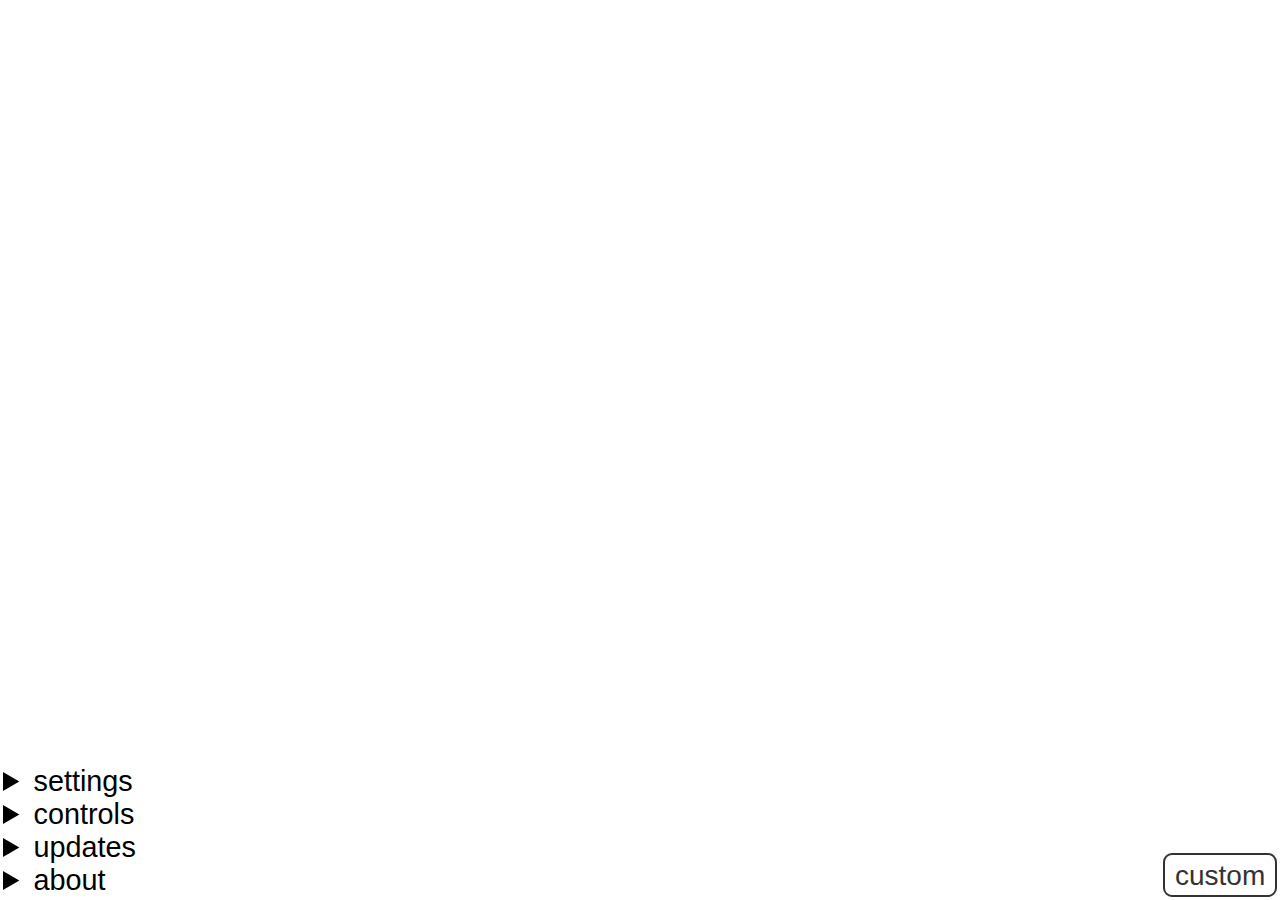
<file: index.html>
<!DOCTYPE html>
<html>

<head>
    <script>
        window.dataLayer = window.dataLayer || [];

        function gtag() {
            dataLayer.push(arguments);
        }
        gtag('js', new Date());
        gtag('config', 'UA-113454647-1');
    </script>

    <meta name="viewport" content="width=device-width, initial-scale=1.0" />
    <meta http-equiv="Content-Type" content="text/html; charset=UTF-8">
    <meta name="viewport" content="width=device-width, initial-scale=1.0" />
    <meta name="description" content="Browser-based side scrolling video game with the matter.js physics engine. Now 10% more awful garbage!">
    <meta name="author" content="[redacted]">
    <meta property="og:description" content="Browser-based side scrolling video game with the matter.js physics engine. Now 10% more awful garbage!">
    <meta property="og:title" content="n-gon(but worse)">
    <meta name="twitter:title" content="n-gon(but worse)">
    <meta name="twitter:description" content="Browser-based side scrolling video game with the matter.js physics engine. Now 10% more awful garbage!">

    <title>n-gon(but worse)</title>
    <link rel="stylesheet" href="style.css">
    <link rel='shortcut icon' href='favicon.ico' type='image/x-icon' />
</head>

<body>
    <!-- <body oncontextmenu="return false"> -->
    <div id='guns'></div>
    <div id='field'></div>
    <div id='tech'></div>
    <div id="text-log"></div>
    <div id="fade-out"></div>
    <div id="health-bg"></div>
    <div id="health"></div>
    <div id="dmg"></div>
    <div id="choose-background"></div>
    <div id='construct'></div>
    <!-- contenteditable="true" -->

    <!-- guns -->
    <!-- <audio id="snare2" src="sounds\guns\snare2.ogg" preload="auto"></audio>
	<audio id="airgun" src="sounds\guns\airgun.ogg" preload="auto"></audio>
	<audio id="basssnaredrum" src="sounds\guns\basssnaredrum.ogg" preload="auto"></audio>
	<audio id="sniper" src="sounds\guns\sniper.ogg" preload="auto"></audio>
	<audio id="glock" src="sounds\guns\glock.ogg" preload="auto"></audio>
	<audio id="launcher" src="sounds\guns\launcher2.ogg" preload="auto"></audio> -->

    <!-- player walk -->
    <!-- <audio id="walk1" src="sounds\mech\walk1.ogg" preload="auto"></audio>
	<audio id="walk2" src="sounds\mech\walk2.ogg" preload="auto"></audio>
	<audio id="walk3" src="sounds\mech\walk3.ogg" preload="auto"></audio>
	<audio id="walk4" src="sounds\mech\walk4.ogg" preload="auto"></audio>
	<audio id="walk5" src="sounds\mech\walk5.ogg" preload="auto"></audio>
	<audio id="walk6" src="sounds\mech\walk6.ogg" preload="auto"></audio>
	<audio id="walk7" src="sounds\mech\walk7.ogg" preload="auto"></audio>
	<audio id="walk8" src="sounds\mech\walk8.ogg" preload="auto"></audio>
	<audio id="walk9" src="sounds\mech\walk9.ogg" preload="auto"></audio>
	<audio id="walk10" src="sounds\mech\walk10.ogg" preload="auto"></audio> -->

    <!-- player dmg -->
    <!-- <audio id="dmg0" src="sounds\dmg\dmg0.ogg" preload="auto"></audio>
	<audio id="dmg1" src="sounds\dmg\dmg1.ogg" preload="auto"></audio>
	<audio id="dmg2" src="sounds\dmg\dmg2.ogg" preload="auto"></audio>
	<audio id="dmg3" src="sounds\dmg\dmg3.ogg" preload="auto"></audio> -->

    <!-- other -->
    <!-- <audio id="boom" src="sounds\boom.ogg" preload="auto"></audio>
	<audio id="powerup" src="sounds\powerup4.ogg" preload="auto"></audio>
	<audio id="no" src="sounds\no.ogg" preload="auto"></audio>
	<audio id="click" src="sounds\click.ogg" preload="auto"></audio>
	<audio id="ammo" src="sounds\ammo.ogg" preload="auto"></audio> -->

    <canvas id="canvas"></canvas>
    <!-- **********  intro page ***********************************************
******************************************************************************* -->
    <div id="choose-grid"></div>
    <div id="build-grid"></div>
    <div style="position: absolute; top:0;left:0;">
        <div id="pause-grid-left" class="pause-grid"></div>
    </div>
    <div style="position: absolute; top:0;right:0;">
        <div id="pause-grid-right" class="pause-grid"></div>
    </div>
    <svg class="SVG-button" id="build-button" width="110" height="40" style="border: 2px #333 solid;">
        <g stroke='none' fill='#333' stroke-width="2" font-size="28px" font-family="Arial, sans-serif">
            <text x="10" y="30">custom</text>
        </g>
    </svg>
    <div id='info'>
        <div id="settings">
            <details>
                <summary>settings</summary>
                <div style="line-height: 150%;" class="details-div">
                    <label for="difficulty-select" title="effects: number of mobs, damage done by mobs, damage done to mobs, mob speed, heal effects">combat difficulty:</label>
                    <select name="difficulty-select" id="difficulty-select">
                        <option value="1">easy[1]</option>
                        <option value="2" selected>normal[2]</option>
                        <option value="4">hard[4]</option>
                        <option value="6">why?[6]</option>
                        <option value="10">help.[10]</option>
                        <option value="25">AAAAAAAAA[25]</option>
                        <option value="100">good luck[100]</option>
                    </select>
                    <br>
                    <label for="community-maps" title="adds in maps written by n-gon player: Francois">include community maps:</label>
                    <input type="checkbox" id="community-maps" name="community-maps" style="width:17px; height:17px;"><br>
                    <label for="extreme-mode" title="adds some tech">extreme mode:</label>
                    <input type="checkbox" id="extreme-mode" name="community-maps" style="width:17px; height:17px;">
                    <!-- <br>
					<label for="body-damage" title="allow damage from the ground and large fast moving blocks">collision damage from blocks:</label>
					<input type="checkbox" id="body-damage" name="body-damage" checked style="width:17px; height:17px;"> -->
                    <br>
                    <label for="classic-select" title="play older versions of n-gon">classic n-gon:</label>
                    <select name="classic-select" id="classic-select" onChange="window.location.href=this.value">
                        <option value="https://codepen.io/lilgreenland/full/ozXNWZ" selected>9-6-2016</option>
                        <option value="https://codepen.io/lilgreenland/full/wzARJY">10-2-2016</option>
                        <option value="classic/7-1-2017/">7-1-2017</option>
                        <option value="classic/1-4-2018/">1-4-2018</option>
                        <option value="classic/7-11-2019/">7-11-2019</option>
                        <option value="classic/9-8-2019/">9-8-2019</option>
                    </select>
                    <br>
                    <label for="fps-select" title="use this to slow the game down">limit frames per second:</label>
                    <select name="fps-select" id="fps-select">
                        <option value="max" selected>no cap</option>
                        <option value="72">72 fps</option>
                        <option value="60">60 fps</option>
                        <option value="45">45 fps</option>
                        <option value="30">30 fps</option>
                    </select>
                </div>
            </details>
        </div>
        <div>
            <details id="control-details">
                <summary>controls</summary>
                <div class="details-div">
                    To change controls click a box<br>
                    and press an unused key.
                    <br><br>
                    <table id="control-table">
                        <tr>
                            <th>FIRE</th>
                            <td></td>
                            <td class='key-used'>MouseLeft</td>
                            <td></td>
                        </tr>
                        <tr>
                            <th>FIELD</th>
                            <td id='key-field' class='key-input'>SPACE</td>
                            <td class='key-used'>MouseRight</td>
                        </tr>
                        <tr>
                            <th>JUMP</th>
                            <td id='key-up' class='key-input'>W</td>
                            <td class='key-used'>ArrowUp</td>
                        </tr>
                        <tr>
                            <th>CROUCH</th>
                            <td id='key-down' class='key-input'>S</td>
                            <td class='key-used'>ArrowDown</td>
                        </tr>
                        <tr>
                            <th>LEFT</th>
                            <td id='key-left' class='key-input'>A</td>
                            <td class='key-used'>ArrowLeft</td>
                        </tr>
                        <tr>
                            <th>RIGHT</th>
                            <td id='key-right' class='key-input'>D</td>
                            <td class='key-used'>ArrowRight</td>
                        </tr>
                        <tr>
                            <th>GUN →</th>
                            <td id='key-next-gun' class='key-input'>Q</td>
                            <td class='key-used'>MouseWheel</td>
                        </tr>
                        <tr>
                            <th>GUN ←</th>
                            <td id='key-previous-gun' class='key-input'>E</td>
                            <td class='key-used'>MouseWheel</td>
                        </tr>
                        <tr>
                            <th>PAUSE</th>
                            <td id='key-pause' class='key-input'>P</td>
                            <td></td>
                        </tr>
                        <tr>
                            <th>TESTING</th>
                            <td id='key-testing' class='key-input'>T</td>
                            <td></td>
                        </tr>
                    </table>
                    <button id="control-reset" type="button">reset</button><span style="font-size: 60%;"> to default keys</span>
                </div>
            </details>
        </div>
        <div>
            <details id="updates">
                <summary>updates</summary>
                <div id="updates-div" class="details-div" style="font-size: 70%;">

                </div>
            </details>
        </div>
        <div>
            <details>
                <summary>about</summary>
                <div class="details-div">
                    <!-- <p>
						n-gon is a 2-D physics platformer / shooter
						<br>it has
					</p> -->
                    <a href="https://discord.gg/2eC9pgJ">
                        <svg id="Layer_1" xmlns="http://www.w3.org/2000/svg" viewBox="0 0 1400 235">
                            <style>
                                .st0 {
                                    fill: #1B1F23;
                                }
                            </style>
                            <path class="st0" d="M142.8 120.1c-5.7 0-10.2 4.9-10.2 11s4.6 11 10.2 11c5.7 0 10.2-4.9 10.2-11s-4.6-11-10.2-11zM106.3 120.1c-5.7 0-10.2 4.9-10.2 11s4.6 11 10.2 11c5.7 0 10.2-4.9 10.2-11 .1-6.1-4.5-11-10.2-11z" />
                            <path class="st0" d="M191.4 36.9h-134c-11.3 0-20.5 9.2-20.5 20.5v134c0 11.3 9.2 20.5 20.5 20.5h113.4l-5.3-18.3 12.8 11.8 12.1 11.1 21.6 18.7V57.4c-.1-11.3-9.3-20.5-20.6-20.5zm-38.6 129.5s-3.6-4.3-6.6-8c13.1-3.7 18.1-11.8 18.1-11.8-4.1 2.7-8 4.6-11.5 5.9-5 2.1-9.8 3.4-14.5 4.3-9.6 1.8-18.4 1.3-25.9-.1-5.7-1.1-10.6-2.6-14.7-4.3-2.3-.9-4.8-2-7.3-3.4-.3-.2-.6-.3-.9-.5-.2-.1-.3-.2-.4-.2-1.8-1-2.8-1.7-2.8-1.7s4.8 7.9 17.5 11.7c-3 3.8-6.7 8.2-6.7 8.2-22.1-.7-30.5-15.1-30.5-15.1 0-31.9 14.4-57.8 14.4-57.8 14.4-10.7 28-10.4 28-10.4l1 1.2c-18 5.1-26.2 13-26.2 13s2.2-1.2 5.9-2.8c10.7-4.7 19.2-5.9 22.7-6.3.6-.1 1.1-.2 1.7-.2 6.1-.8 13-1 20.2-.2 9.5 1.1 19.7 3.9 30.1 9.5 0 0-7.9-7.5-24.9-12.6l1.4-1.6s13.7-.3 28 10.4c0 0 14.4 25.9 14.4 57.8 0-.1-8.4 14.3-30.5 15zM303.8 79.7h-33.2V117l22.1 19.9v-36.2h11.8c7.5 0 11.2 3.6 11.2 9.4v27.7c0 5.8-3.5 9.7-11.2 9.7h-34v21.1h33.2c17.8.1 34.5-8.8 34.5-29.2v-29.8c.1-20.8-16.6-29.9-34.4-29.9zm174 59.7v-30.6c0-11 19.8-13.5 25.8-2.5l18.3-7.4c-7.2-15.8-20.3-20.4-31.2-20.4-17.8 0-35.4 10.3-35.4 30.3v30.6c0 20.2 17.6 30.3 35 30.3 11.2 0 24.6-5.5 32-19.9l-19.6-9c-4.8 12.3-24.9 9.3-24.9-1.4zM417.3 113c-6.9-1.5-11.5-4-11.8-8.3.4-10.3 16.3-10.7 25.6-.8l14.7-11.3c-9.2-11.2-19.6-14.2-30.3-14.2-16.3 0-32.1 9.2-32.1 26.6 0 16.9 13 26 27.3 28.2 7.3 1 15.4 3.9 15.2 8.9-.6 9.5-20.2 9-29.1-1.8l-14.2 13.3c8.3 10.7 19.6 16.1 30.2 16.1 16.3 0 34.4-9.4 35.1-26.6 1-21.7-14.8-27.2-30.6-30.1zm-67 55.5h22.4V79.7h-22.4v88.8zM728 79.7h-33.2V117l22.1 19.9v-36.2h11.8c7.5 0 11.2 3.6 11.2 9.4v27.7c0 5.8-3.5 9.7-11.2 9.7h-34v21.1H728c17.8.1 34.5-8.8 34.5-29.2v-29.8c0-20.8-16.7-29.9-34.5-29.9zm-162.9-1.2c-18.4 0-36.7 10-36.7 30.5v30.3c0 20.3 18.4 30.5 36.9 30.5 18.4 0 36.7-10.2 36.7-30.5V109c0-20.4-18.5-30.5-36.9-30.5zm14.4 60.8c0 6.4-7.2 9.7-14.3 9.7-7.2 0-14.4-3.1-14.4-9.7V109c0-6.5 7-10 14-10 7.3 0 14.7 3.1 14.7 10v30.3zM682.4 109c-.5-20.8-14.7-29.2-33-29.2h-35.5v88.8h22.7v-28.2h4l20.6 28.2h28L665 138.1c10.7-3.4 17.4-12.7 17.4-29.1zm-32.6 12h-13.2v-20.3h13.2c14.1 0 14.1 20.3 0 20.3z" />
                        </svg>
                    </a>
                    Chat about n-gon in the <a href="https://discord.gg/2eC9pgJ">discord</a>.<br> Let me know about ideas,
                    or bugs.
                    <br>
                    <br>
                    <br>
                    <a href="https://github.com/landgreen/n-gon">
                        <svg viewBox="0 0 100 16" xmlns="http://www.w3.org/2000/svg" fill="#1B1F23">
                            <path d="M8 0C3.58 0 0 3.58 0 8C0 11.54 2.29 14.53 5.47 15.59C5.87 15.66 6.02 15.42 6.02 15.21C6.02 15.02 6.01 14.39 6.01 13.72C4 14.09 3.48 13.23 3.32 12.78C3.23 12.55 2.84 11.84 2.5 11.65C2.22 11.5 1.82 11.13 2.49 11.12C3.12 11.11 3.57 11.7 3.72 11.94C4.44 13.15 5.59 12.81 6.05 12.6C6.12 12.08 6.33 11.73 6.56 11.53C4.78 11.33 2.92 10.64 2.92 7.58C2.92 6.71 3.23 5.99 3.74 5.43C3.66 5.23 3.38 4.41 3.82 3.31C3.82 3.31 4.49 3.1 6.02 4.13C6.66 3.95 7.34 3.86 8.02 3.86C8.7 3.86 9.38 3.95 10.02 4.13C11.55 3.09 12.22 3.31 12.22 3.31C12.66 4.41 12.38 5.23 12.3 5.43C12.81 5.99 13.12 6.7 13.12 7.58C13.12 10.65 11.25 11.33 9.47 11.53C9.76 11.78 10.01 12.26 10.01 13.01C10.01 14.08 10 14.94 10 15.21C10 15.42 10.15 15.67 10.55 15.59C13.71 14.53 16 11.53 16 8C16 3.58 12.42 0 8 0Z" />
                            <g stroke='none' font-size="8px" font-family="Arial Black, sans-serif">
                                <text x="19" y="11">Github</text>
                            </g>
                        </svg>
                    </a>
                    <a href="https://github.com/landgreen/n-gon">Github</a> hosts the source code for n-gon.<br> It's
                    written in JavaScript, CSS, and HTML.
                    <!-- <br>
				<br>
				n-gon is also hosted at <a href="https://lilgreenland.itch.io/n-gon">itch.io</a>.
				<br>
				<br> -->
                </div>
            </details>
        </div>
    </div>

    <style>
        .fade-in {
            opacity: 0;
            animation: 4s ease 3s normal forwards 1 fadein;
        }

        @keyframes fadein {
            0% {
                opacity: 0;
            }

            100% {
                opacity: 1;
            }
        }

        @keyframes dash {
            to {
                stroke-dashoffset: 0;
            }
        }

        .draw-lines {
            stroke-dasharray: 20;
            stroke-dashoffset: 20;
            animation: dash 4.8s ease-in forwards;
        }

        .draw-lines-dash {
            stroke-dasharray: 4;
            stroke-dashoffset: 4;
            animation: dash 4.8s ease-in forwards;
        }

        .draw-lines-o {
            stroke-dasharray: 11;
            stroke-dashoffset: 11;
            animation: dash 4.8s ease-in forwards;
        }

        .draw-lines-g {
            stroke-dasharray: 17;
            stroke-dashoffset: 17;
            animation: dash 4.8s ease-in forwards;
        }

        .draw-lines-box-1 {
            stroke-dasharray: 1000;
            stroke-dashoffset: 1000;
            animation: dash 10s ease-in forwards;
            animation-delay: 0s;
        }

        .draw-lines-box-2 {
            stroke-dasharray: 1000;
            stroke-dashoffset: 1000;
            animation: dash 5.2s ease-in forwards;
            animation-delay: 2s;
        }

        .draw-lines-box-3 {
            stroke-dasharray: 1000;
            stroke-dashoffset: 1000;
            animation: dash 2.3s ease-in forwards;
            animation-delay: 3.1s;
        }

        .draw-lines3 {
            stroke-dasharray: 3000;
            stroke-dashoffset: 3000;
            animation: dash 6.2s ease-in forwards;
        }

        .draw-lines4 {
            stroke-dasharray: 300;
            stroke-dashoffset: 300;
            animation: dash 5s ease-in forwards;
        }
    </style>
    <svg id='splash' class="intro" viewBox="0 0 800 800" onclick="simulation.startGame()">
        <!-- title -->
        <!-- <g class="fade-in" transform="translate(100,210) scale(34)" fill='#bbb' stroke='none'>
			<path d="M0 0  h1  v0.2  h1.7  l0.3 0.3  v2.6  h-1  v-1.7  h-1  v1.7  h-1 z" fill="rgb(50,200,255)" />
			<rect x="4" y="1.25" width="1" height="0.5" rx='0.03' />
			<path transform="translate(6.9,0) scale(1.25)" d="M0 0  h1  l 0.7 0.7  v2.3  l-0.2 0.2 h-1.8 v-0.5 h1.4   L 1.1 2.4   h-1.1  l -0.7 -0.7  v-1  l 0.7 -0.7 Z"
			 fill='rgb(255,70,140)' />
			<path transform="translate(10.9,0) scale(1.25)" d="M0 0  h1  l 0.7 0.7  v1  l -0.7 0.7  h-1  l -0.7 -0.7  v-1  l 0.7 -0.7 Z"
			 fill="none" />
			<path transform="translate(14,0)" d="M0 0  h1  v0.2  h1.7  l0.3 0.3  v2.6  h-1  v-1.7  h-1  v1.7  h-1 z" fill='rgb(10,220,190)'
			/>
		</g> -->
        <g class="fade-in" transform="translate(100,210) scale(34)" fill='#bbb' stroke='none'>
            <path d="M0 0  h1  v0.2  h1.7  l0.3 0.3  v2.6  h-1  v-1.7  h-1  v1.7  h-1 z" />
            <rect x="4" y="1.25" width="1" height="0.5" rx='0.03' />
            <path transform="translate(6.9,0) scale(1.25)" d="M0 0  h1  l 0.7 0.7  v2.3  l-0.2 0.2 h-1.8 v-0.5 h1.4   L 1.1 2.4   h-1.1  l -0.7 -0.7  v-1  l 0.7 -0.7 Z" />
            <path transform="translate(10.9,0) scale(1.25)" d="M0 0  h1  l 0.7 0.7  v1  l -0.7 0.7  h-1  l -0.7 -0.7  v-1  l 0.7 -0.7 Z" />
            <path transform="translate(14,0)" d="M0 0  h1  v0.2  h1.7  l0.3 0.3  v2.6  h-1  v-1.7  h-1  v1.7  h-1 z" />
        </g>
        <g transform="translate(100,210) scale(34)" fill='none' stroke='#222' stroke-linejoin="round" stroke-linecap="round">
            <path class="draw-lines" d="M0 0  h1  v0.2  h1.7  l0.3 0.3  v2.6  h-1  v-1.7  h-1  v1.7  h-1 z" stroke-width='0.0875' />
            <rect class="draw-lines-dash" x="4" y="1.25" width="1" height="0.5" stroke-width='0.0875' rx='0.03' />
            <path class="draw-lines-g" transform="translate(6.9,0) scale(1.25)" d="M0 0  h1  l 0.7 0.7  v2.3  l-0.2 0.2 h-1.8 v-0.5 h1.4   L 1.1 2.4   h-1.1  l -0.7 -0.7  v-1  l 0.7 -0.7 Z" stroke-width='0.07' />
            <path class="draw-lines-o" transform="translate(10.9,0) scale(1.25)" d="M0 0  h1  l 0.7 0.7  v1  l -0.7 0.7  h-1  l -0.7 -0.7  v-1  l 0.7 -0.7 Z" stroke-width='0.07' />
            <path class="draw-lines" transform="translate(14,0)" d="M0 0  h1  v0.2  h1.7  l0.3 0.3  v2.6  h-1  v-1.7  h-1  v1.7  h-1 z" stroke-width='0.0875' />
        </g>
        <!-- <g class="draw-lines" transform="translate(100,210) scale(34)" fill='none' stroke='#222' stroke-linejoin="round" stroke-linecap="round">
			<path d="M0 0  v3.1 h1 v-1.7 h1 v1.7 h1 v-2.6 l-0.3-0.3 h-1.7 v-0.2 h-1" stroke-width='0.0875' />
			<rect x="4" y="1.25" width="1" height="0.5" stroke-width='0.0875' rx='0.03' />
			<path transform="translate(6.9,0) scale(1.25)" d="M0 0  h1  l 0.7 0.7  v2.3  l-0.2 0.2 h-1.8 v-0.5 h1.4   L 1.1 2.4   h-1.1  l -0.7 -0.7  v-1  l 0.7 -0.7 Z" stroke-width='0.07' />
			<path transform="translate(10.9,0) scale(1.25)" d="M0 0  l-0.7 0.7 v1 l0.7 0.7 h1 l0.7 -0.7 v-1 l-0.7 -0.7 h-1 Z" stroke-width='0.07' />
			<path transform="translate(14,0)" d="M0 0  h1  v0.2  h1.7  l0.3 0.3  v2.6  h-1  v-1.7  h-1  v1.7  h-1 z" stroke-width='0.0875' />
		</g> -->
        <!-- mouse -->
        <g class="draw-lines3" transform="translate(290,430) scale(0.28)" stroke-linecap="round" stroke-linejoin="round" stroke-width="10px" stroke="#222" fill="none">
            <path class="fade-in" d="M832.41,106.64 V323.55 H651.57 V256.64 c0-82.5,67.5-150,150-150 Z" fill="rgb(0, 200, 255)" stroke="none" />
            <!-- <path class="fade-in" d="M832.41,106.64 V323.55 H651.57 V256.64 c0-82.5,67.5-150,150-150 Z" fill="#789" stroke="none" />
			<path class="fade-in" d="M827,112 h30 a140,140,0,0,1,140,140 v68 h-167 z" fill="#7ce" stroke="none" /> -->
            <path d="M827,112 h30 a140,140,0,0,1,140,140 v268 a140,140,0,0,1-140,140 h-60 a140,140,0,0,1-140-140v-268 a140,140,0,0,1,140-140h60" />
            <path d="M657 317 h 340 h-170 v-207 s 21 -59, -5 -59 S 807 7, 807 7" />
            <ellipse fill="#fff" cx="827.57" cy="218.64" rx="29" ry="68" />
        </g>
        <!-- keys -->
        <g transform="translate(195,480) scale(0.8)">
            <g fill='none' stroke='#222' stroke-width="3.5" stroke-linejoin="round">
                <path d="M0 60 h60 v-60 h-60 v60" class="draw-lines-box-1" />
                <path d="M70 60 h60 v-60 h-60 v60" class="draw-lines-box-2" />
                <path d="M140 60 h60 v-60 h-60 v60" class="draw-lines-box-3" />
                <path d="M0 70 h60 v60 h-60 v-60" class="draw-lines-box-1" />
                <path d="M70 70 h60 v60 h-60 v-60" class="draw-lines-box-2" />
                <path d="M140 70 h60 v60 h-60 v-60" class="draw-lines-box-3" />
                <!-- <rect x="0" y="0" width="60" height="60" rx='3' /> -->
                <!-- <rect x="140" y="0" width="60" height="60" rx='3' /> -->
                <!-- <rect x="0" y="70" width="60" height="60" rx='3' /> -->
                <!-- <rect x="70" y="0" width="60" height="60" rx='3' /> -->
                <!-- <rect x="70" y="70" width="60" height="60" rx='3' /> -->
                <!-- <rect x="140" y="70" width="60" height="60" rx='3' /> -->
            </g>
            <g class="draw-lines4" text-anchor="middle" stroke='#000' fill='none' stroke-width="2" font-size="38px" font-family="Arial Black, sans-serif">
                <!-- <text class="fade-in" fill='#aaa' stroke="none" x="30" y="45">Q</text>
				<text class="fade-in" fill='#aaa' stroke="none" x="170" y="45">E</text> -->
                <text x="30" y="45" id="splash-previous-gun" stroke-width="2">Q</text>
                <text x="170" y="45" id="splash-next-gun" stroke-width="2">E</text>
                <text x="100" y="45" id="splash-up">W</text>
                <text x="100" y="113" id="splash-down">S</text>
                <text x="30" y="113" id="splash-left">A</text>
                <text x="170" y="113" id="splash-right">D</text>
                <!-- <text class="fade-in" fill='#999' x="100" y="45">W</text>
				<text class="fade-in" fill='#999' x="100" y="113">S</text>
				<text class="fade-in" fill='#999' x="170" y="113">D</text>
				<text class="fade-in" fill='#999' x="30" y="113">A</text> -->
            </g>
        </g>

        <g class="fade-in" fill="none" stroke="#aaa" stroke-width="1">
            <path d="M 254 433.5 h-35.5 v40" />
            <path d="M 295 433.5 h36.5 v40" />

            <path d="M 274 625 v-35" />
            <path d="M 430.5 442 v50 h38" />
            <path d="M 612.5 442 v50 h-38" />
        </g>
        <g class="fade-in" stroke="none" fill="#aaa" font-size="16px">
            <text x="253" y="422">switch</text>
            <text x="257" y="438">guns</text>
            <text x="255" y="638">move</text>
            <text x="420" y="438">fire</text>
            <text x="599" y="438">field</text>
        </g>
        <g id="gamepad" transform="translate(700,700) scale(0.2)" style="display: none;" stroke="#333" stroke-width="0.5" fill="#444">
            <path style="fill:#FB7686;" d="M122.578,86.897H68.276c-6.184,0-11.196,5.013-11.196,11.196v12.126h76.692V98.091
				C133.772,91.908,128.76,86.897,122.578,86.897z" />
            <rect x="57.08" y="100.766" style="opacity:0.4;fill:#FF4E64;enable-background:new    ;" width="76.69" height="9.453" />
            <path style="fill:#FB7686;" d="M389.422,86.897h54.303c6.182,0,11.194,5.013,11.194,11.196v12.126h-76.693V98.091
				C378.228,91.908,383.241,86.897,389.422,86.897z" />
            <rect x="378.229" y="100.766" style="opacity:0.4;fill:#FF4E64;enable-background:new    ;" width="76.69" height="9.453" />
            <rect x="101.947" y="130.449" style="fill:#89BBE4;" width="308.094" height="144.099" />
            <path style="opacity:0.1;fill:#145587;enable-background:new    ;" d="M336.726,130.443l-6.391,28.154
				c-6.438,28.363-7.324,57.602-2.745,86.134H184.41c4.577-28.531,3.692-57.77-2.746-86.134l-6.39-28.154h-73.323v144.103h308.097
				V130.443H336.726z" />
            <g>
                <path style="fill:#89BBE4;" d="M168.235,158.598l-6.39-28.154c-4.031-12.081-15.338-20.226-28.073-20.226H57.08
					c-4.862,0-9.582,1.835-13.034,5.259c-9.65,9.571-15.848,22.071-17.629,35.539L0.612,346.264
					c-5.519,41.762,26.979,78.838,69.103,78.838c31.406,0,58.935-21.004,67.23-51.296l27.18-99.262l0,0
					C175.524,236.906,176.94,196.95,168.235,158.598z" />
                <path style="fill:#89BBE4;" d="M511.387,346.264l-25.806-195.25c-1.78-13.468-7.978-25.967-17.629-35.539
					c-3.452-3.424-8.172-5.259-13.034-5.259h-76.693c-12.734,0-24.041,8.146-28.072,20.226l-6.39,28.154
					c-8.706,38.353-7.288,78.308,4.109,115.948l0,0l27.18,99.262c8.296,30.292,35.823,51.296,67.23,51.296
					C484.408,425.102,516.908,388.026,511.387,346.264z" />
            </g>
            <circle style="fill:#ACDFEA;" cx="189.252" cy="285.582" r="52.611" />
            <circle style="opacity:0.3;fill:#145587;enable-background:new    ;" cx="183.371" cy="293.273" r="25.611" />
            <circle style="fill:#ACDFEA;" cx="322.747" cy="285.582" r="52.611" />
            <circle style="opacity:0.3;fill:#145587;enable-background:new    ;" cx="316.866" cy="293.273" r="25.611" />
            <circle style="fill:#384148;" cx="322.747" cy="285.582" r="25.611" />
            <g>
                <path style="fill:#1F84CE;" d="M108.027,142.799H86.073c-4.334,0-7.848,3.514-7.848,7.849v9.17c0,2.082,0.826,4.077,2.298,5.549
					l11.3,11.3c3.064,3.065,8.034,3.065,11.1,0l10.653-10.652c1.471-1.472,2.298-3.469,2.298-5.549v-9.818
					C115.875,146.314,112.361,142.799,108.027,142.799z" />
                <path style="fill:#1F84CE;" d="M76.951,190.893l-10.653-10.652c-1.472-1.472-3.468-2.3-5.549-2.3h-9.818
					c-4.334,0-7.849,3.514-7.849,7.849v21.953c0,4.335,3.514,7.849,7.849,7.849h9.17c2.082,0,4.077-0.828,5.549-2.3l11.302-11.3
					C80.016,198.929,80.016,193.96,76.951,190.893z" />
                <path style="fill:#1F84CE;" d="M113.576,228.168l-11.3-11.3c-3.065-3.065-8.034-3.065-11.1,0l-10.653,10.652
					c-1.472,1.472-2.298,3.468-2.298,5.55v9.817c0,4.334,3.514,7.848,7.849,7.848h21.953c4.334,0,7.849-3.513,7.849-7.848v-9.171
					C115.875,231.636,115.048,229.64,113.576,228.168z" />
                <path style="fill:#1F84CE;" d="M143.169,177.943h-9.171c-2.081,0-4.077,0.826-5.549,2.298l-11.3,11.3
					c-3.064,3.064-3.064,8.034,0,11.1l10.653,10.653c1.472,1.471,3.468,2.298,5.55,2.298h9.818c4.334,0,7.848-3.513,7.848-7.848
					v-21.953C151.018,181.457,147.504,177.943,143.169,177.943z" />
                <circle style="fill:#1F84CE;" cx="414.952" cy="155.839" r="18.825" />
            </g>
            <circle style="fill:#F9C526;" cx="374.025" cy="196.766" r="18.825" />
            <circle style="fill:#54B8AC;" cx="414.952" cy="237.693" r="18.825" />
            <circle style="fill:#FFFFFF;" cx="455.879" cy="196.766" r="18.825" />
            <circle style="fill:#384148;" cx="189.252" cy="285.582" r="25.611" />
            <g>
                <path style="fill:#FFFFFF;" d="M226.267,190.234h-23.773c-4.57,0-8.276-3.705-8.276-8.276s3.705-8.276,8.276-8.276h23.773
					c4.57,0,8.276,3.705,8.276,8.276S230.838,190.234,226.267,190.234z" />
                <path style="fill:#FFFFFF;" d="M309.506,190.234h-23.773c-4.572,0-8.276-3.705-8.276-8.276s3.704-8.276,8.276-8.276h23.773
					c4.572,0,8.276,3.705,8.276,8.276S314.077,190.234,309.506,190.234z" />
            </g>
        </g>
        <!-- <g id="gamepad" transform="translate(640,640) scale(0.3)" style="display: none;" stroke="#333" stroke-width="0.5" fill="#444">
			<path d="M115.824,187.891c-2.95,2.95-4.576,6.872-4.576,11.045c0,4.172,1.625,8.095,4.575,11.045l10.322,10.322
				c2.95,2.949,6.872,4.573,11.042,4.573h9.511c8.612,0,15.619-7.007,15.619-15.619v-21.268c0-8.612-7.007-15.619-15.619-15.619
				h-8.884c-4.171,0-8.093,1.625-11.044,4.575L115.824,187.891z M137.986,188.403h8.298v20.438h-8.926l-9.905-9.906L137.986,188.403
				z" />
			<path d="M91.29,184.819c2.95,2.951,6.873,4.576,11.046,4.576c4.172,0,8.095-1.625,11.044-4.575l10.32-10.318
				c2.95-2.95,4.575-6.873,4.575-11.044v-9.511c0-8.613-7.007-15.62-15.62-15.62H91.388c-8.612,0-15.619,7.007-15.619,15.62v8.883
				c0,4.172,1.625,8.095,4.575,11.045L91.29,184.819z M91.802,154.358h0.001h20.438v8.926l-9.906,9.905l-10.533-10.533V154.358z" />
			<path d="M88.221,209.352c6.089-6.09,6.089-15.999,0-22.089c0-0.001,0-0.001-0.001-0.001L77.9,176.944
				c-2.95-2.951-6.873-4.576-11.045-4.576h-9.51c-8.613,0-15.62,7.008-15.62,15.62v21.266c0,8.613,7.007,15.62,15.62,15.62h8.883
				c4.172,0,8.094-1.625,11.045-4.575L88.221,209.352z M66.055,208.841h-8.297v-20.439h8.926l9.906,9.906L66.055,208.841z" />
			<path d="M112.753,212.424c-2.95-2.95-6.872-4.576-11.045-4.576c-4.172,0-8.095,1.625-11.044,4.575l-10.32,10.318
				c-2.95,2.95-4.575,6.873-4.575,11.045v9.51c0,8.612,7.007,15.619,15.62,15.619h21.266c8.614,0,15.62-7.007,15.62-15.619v-8.884
				c0-4.172-1.625-8.094-4.575-11.045L112.753,212.424z M112.241,242.884H91.802v-8.926l9.906-9.905l10.533,10.533V242.884z" />
			<path d="M449.624,172.369c-14.477,0-26.254,11.778-26.254,26.253c0,14.477,11.778,26.254,26.254,26.254
				c14.476,0,26.253-11.778,26.253-26.254C475.877,184.145,464.099,172.369,449.624,172.369z M449.624,208.841
				c-5.635,0-10.22-4.585-10.22-10.22s4.585-10.219,10.22-10.219c5.634,0,10.219,4.585,10.219,10.219
				S455.259,208.841,449.624,208.841z" />
			<path d="M409.979,212.012c-14.477,0-26.253,11.778-26.253,26.253c0,14.477,11.778,26.254,26.253,26.254
				s26.253-11.778,26.253-26.254C436.232,223.79,424.455,212.012,409.979,212.012z M409.979,248.485
				c-5.634,0-10.219-4.585-10.219-10.22s4.585-10.219,10.219-10.219c5.635,0,10.219,4.585,10.219,10.219
				S415.615,248.485,409.979,248.485z" />
			<path d="M511.349,342.391l-24.999-189.143c-1.947-14.73-8.829-28.605-19.38-39.069c-2.853-2.831-6.397-4.93-10.254-6.16v-4.988
				c0-10.401-8.462-18.862-18.862-18.862h-52.604c-10.401,0-18.862,8.461-18.862,18.862v4.631
				c-10.461,2.335-19.426,9.143-24.443,18.692H170.057c-5.018-9.55-13.983-16.358-24.443-18.692v-4.631
				c0-10.401-8.462-18.862-18.862-18.862H74.147c-10.401,0-18.862,8.461-18.862,18.862v4.988c-3.858,1.231-7.401,3.33-10.254,6.16
				c-10.55,10.464-17.433,24.339-19.38,39.069L0.652,342.391c-2.851,21.572,3.74,43.329,18.083,59.692
				c14.343,16.363,35.049,25.747,56.809,25.747c33.935,0,63.897-22.86,72.86-55.591l10.502-38.356
				c9.314,6.157,20.461,9.754,32.437,9.754c32.523,0,58.983-26.459,58.983-58.984c0-0.896-0.028-1.786-0.067-2.672h11.487
				c-0.04,0.886-0.067,1.777-0.067,2.672c0,32.523,26.46,58.984,58.984,58.984c11.976,0,23.123-3.598,32.437-9.755l10.502,38.356
				c8.963,32.731,38.923,55.591,72.859,55.591c21.76,0,42.466-9.385,56.809-25.747C507.608,385.721,514.199,363.964,511.349,342.391
				z M385.25,100.203h52.604c1.56,0,2.828,1.269,2.828,2.828v3.73h-58.26v-3.73h-0.001
				C382.422,101.471,383.69,100.203,385.25,100.203z M71.319,103.031c0-1.56,1.269-2.828,2.828-2.828h52.603
				c1.558,0,2.828,1.269,2.828,2.828v3.73h-58.26V103.031z M132.937,368.005c-7.06,25.784-30.661,43.792-57.394,43.792
				c-17.141,0-33.451-7.393-44.75-20.283c-11.299-12.89-16.49-30.029-14.245-47.021l25-189.144
				c1.484-11.23,6.731-21.808,14.775-29.786c1.773-1.759,4.317-2.769,6.979-2.769h74.293c8.778,0,16.557,5.518,19.472,13.769
				l6.095,26.855c5.027,22.148,6.454,44.778,4.258,67.342c-20.634,9.195-35.061,29.885-35.061,53.895
				c0,14.078,4.964,27.014,13.225,37.166L132.937,368.005z M191.342,327.606c-23.682,0-42.95-19.266-42.95-42.95
				s19.266-42.95,42.95-42.95c23.682,0,42.949,19.266,42.949,42.95S215.023,327.606,191.342,327.606z M247.267,265.95
				c-7.841-23.379-29.94-40.278-55.925-40.278c-2.527,0-5.012,0.177-7.457,0.489c1.561-22.23-0.135-44.477-5.086-66.29
				l-3.968-17.481h162.339l-3.967,17.481c-4.952,21.813-6.648,44.06-5.086,66.29c-2.445-0.31-4.93-0.489-7.457-0.489
				c-25.985,0-48.084,16.898-55.926,40.278H247.267z M320.66,327.606c-23.682,0-42.95-19.266-42.95-42.95s19.266-42.95,42.95-42.95
				c23.681,0,42.949,19.266,42.949,42.95S344.341,327.606,320.66,327.606z M481.209,391.514
				c-11.299,12.89-27.61,20.283-44.751,20.283c-26.732,0-50.334-18.008-57.394-43.791l-12.646-46.183
				c8.261-10.152,13.225-23.088,13.225-37.166c0-24.009-14.427-44.7-35.061-53.895c-2.197-22.564-0.769-45.195,4.258-67.342
				l6.095-26.855c2.914-8.251,10.693-13.769,19.471-13.769h74.294c2.662,0,5.206,1.009,6.98,2.769
				c8.043,7.977,13.29,18.556,14.774,29.786l24.999,189.142C497.699,361.486,492.506,378.625,481.209,391.514z" />
			<path d="M191.342,251.823c-18.105,0-32.832,14.729-32.832,32.833s14.729,32.833,32.832,32.833
				c18.105,0,32.832-14.729,32.832-32.833C224.175,266.551,209.446,251.823,191.342,251.823z M191.342,301.455
				c-9.263,0-16.798-7.536-16.798-16.799s7.536-16.799,16.798-16.799c9.263,0,16.798,7.536,16.798,16.799
				S200.605,301.455,191.342,301.455z" />
			<path d="M396.588,198.622c0-14.476-11.778-26.253-26.253-26.253c-14.477,0-26.253,11.778-26.253,26.253
				c0,14.477,11.778,26.254,26.253,26.254C384.81,224.875,396.588,213.098,396.588,198.622z M370.334,208.841
				c-5.634,0-10.219-4.585-10.219-10.22s4.585-10.219,10.219-10.219c5.635,0,10.219,4.585,10.219,10.219
				S375.97,208.841,370.334,208.841z" />
			<path d="M227.198,176.258h-23.028c-4.427,0-8.017,3.589-8.017,8.017c0,4.427,3.589,8.017,8.017,8.017h23.028
				c4.427,0,8.017-3.59,8.017-8.017C235.215,179.848,231.625,176.258,227.198,176.258z" />
			<path d="M284.804,192.293h23.029c4.427,0,8.017-3.59,8.017-8.017c0-4.428-3.59-8.017-8.017-8.017h-23.029
				c-4.429,0-8.017,3.589-8.017,8.017C276.787,188.703,280.375,192.293,284.804,192.293z" />
			<path d="M320.66,251.823c-18.105,0-32.833,14.729-32.833,32.833s14.729,32.833,32.833,32.833
				c18.104,0,32.832-14.729,32.832-32.833C353.492,266.551,338.763,251.823,320.66,251.823z M320.66,301.455
				c-9.263,0-16.799-7.536-16.799-16.799s7.536-16.799,16.799-16.799c9.262,0,16.798,7.536,16.798,16.799
				S329.922,301.455,320.66,301.455z" />
			<path d="M409.979,185.23c14.476,0,26.253-11.778,26.253-26.254c0-14.476-11.778-26.253-26.253-26.253
				c-14.477,0-26.253,11.778-26.253,26.253C383.726,173.454,395.503,185.23,409.979,185.23z M409.979,148.758
				c5.635,0,10.219,4.585,10.219,10.219s-4.584,10.22-10.219,10.22c-5.634,0-10.219-4.585-10.219-10.22
				C399.76,153.343,404.345,148.758,409.979,148.758z" />
		</g> -->

        <!-- <g id="gamepad" transform="translate(640,640) scale(2)" style="display: none;">
			<path d="M44.3,49.8v-3.7c0-0.3-0.1-0.5-0.3-0.7s-0.4-0.3-0.7-0.3h-5.5v-5.5c0-0.3-0.1-0.5-0.3-0.7
		s-0.4-0.3-0.7-0.3h-3.7c-0.3,0-0.5,0.1-0.7,0.3s-0.3,0.4-0.3,0.7v5.5h-5.5c-0.3,0-0.5,0.1-0.7,0.3S26,45.9,26,46.2v3.7
		c0,0.3,0.1,0.5,0.3,0.7s0.4,0.3,0.7,0.3h5.5v5.5c0,0.3,0.1,0.5,0.3,0.7s0.4,0.3,0.7,0.3H37c0.3,0,0.5-0.1,0.7-0.3s0.3-0.4,0.3-0.7
		v-5.5h5.5c0.3,0,0.5-0.1,0.7-0.3S44.3,50.1,44.3,49.8z M60.8,51.7c0-1-0.4-1.9-1.1-2.6C59,48.4,58.2,48,57.2,48s-1.9,0.4-2.6,1.1
		s-1.1,1.6-1.1,2.6s0.4,1.9,1.1,2.6c0.7,0.7,1.6,1.1,2.6,1.1s1.9-0.4,2.6-1.1C60.5,53.5,60.8,52.7,60.8,51.7z M68.2,44.3
		c0-1-0.4-1.9-1.1-2.6c-0.7-0.7-1.6-1.1-2.6-1.1s-1.9,0.4-2.6,1.1c-0.7,0.7-1.1,1.6-1.1,2.6s0.4,1.9,1.1,2.6
		c0.7,0.7,1.6,1.1,2.6,1.1s1.9-0.4,2.6-1.1C67.8,46.2,68.2,45.3,68.2,44.3z M75.5,48c0,4-1.4,7.5-4.3,10.4
		c-2.9,2.9-6.3,4.3-10.4,4.3c-3.7,0-6.9-1.2-9.7-3.7h-6.3c-2.8,2.4-6,3.7-9.7,3.7c-4,0-7.5-1.4-10.4-4.3c-2.9-2.9-4.3-6.3-4.3-10.4
		s1.4-7.5,4.3-10.4c2.9-2.9,6.3-4.3,10.4-4.3h25.7c4,0,7.5,1.4,10.4,4.3C74.1,40.5,75.5,44,75.5,48z" fill="#888" stroke="#222" />
		</g> -->
    </svg>

    <script src='lib/matter.min.js'></script>
    <script src='lib/decomp.min.js'></script>
    <script src='lib/randomColor.min.js'></script>
    <script src="js/simulation.js"></script>
    <script src="js/player.js"></script>
    <script src="js/powerup.js"></script>
    <script src="js/tech.js"></script>
    <script src="js/bullet.js"></script>
    <script src="js/mob.js"></script>
    <script src="js/spawn.js"></script>
    <script src="js/level.js"></script>
    <script src="js/visibility.js"></script>
    <script src="js/engine.js"></script>
    <script src="js/index.js"></script>
</body>

</html>
</file>
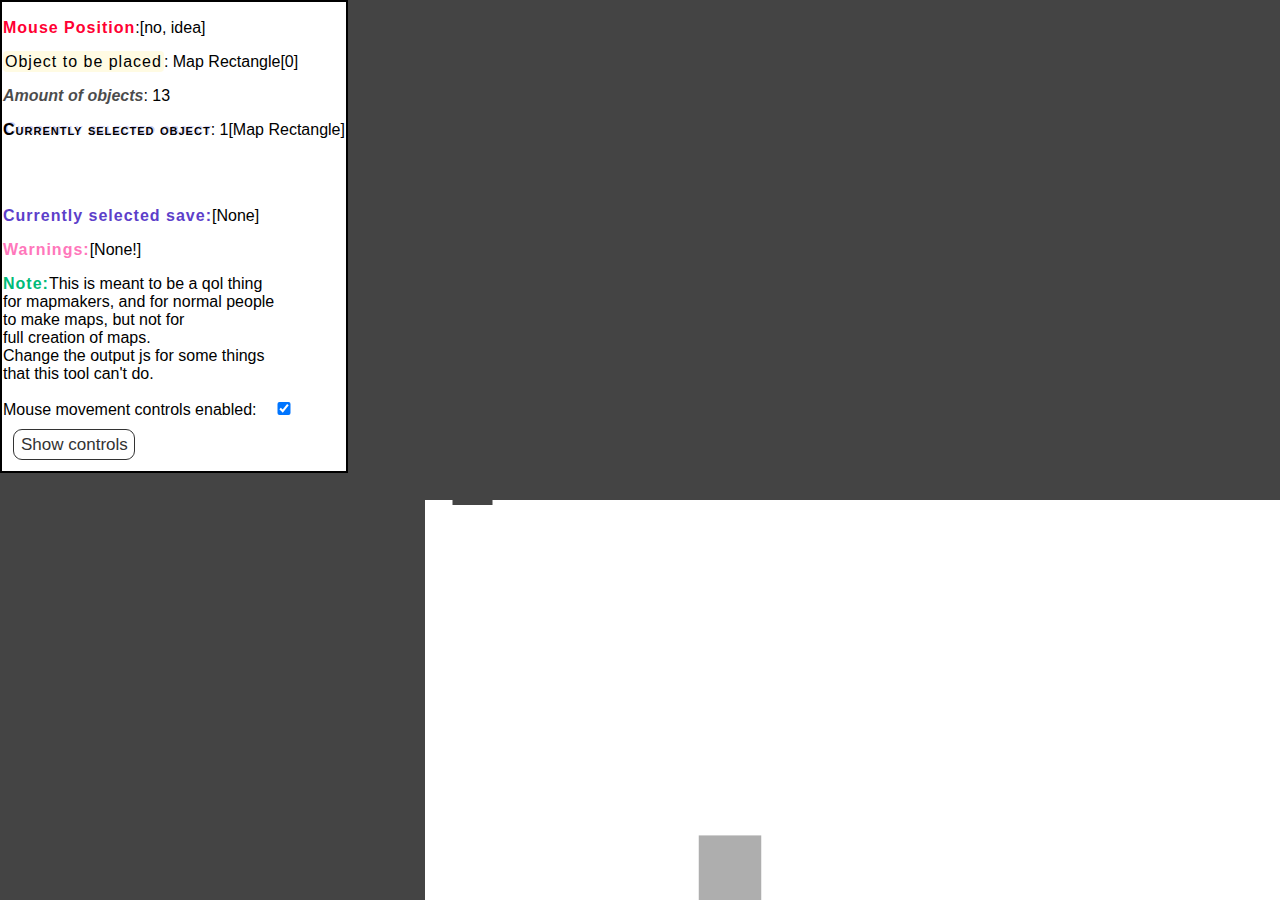
<file: levelEditor/index.html>
<head>
	<link rel="stylesheet" href="./../style.css">
	<link rel='shortcut icon' href='./favicon2.ico' type='image/x-icon' />
    <meta name="description" content="Create levels quickly and easily">
    <meta name="author" content="U+2588">
    <meta property="og:title" content="N-gon level editor">
    <meta property="og:description" content="Create levels quickly and easily">
    <meta name="twitter:title" content="N-gon level editor">
    <meta name="twitter:description" content="Create levels quickly and easily">
	<title>n-gon level editor</title>
</head>
<body>
	<div id="generalStuff" class="pauselike">
	<p id="mousepos"><strong class='color-d'>Mouse Position</strong>:[no, idea]</p>
	<p id="type"><strong class='color-harm'>Object to be placed</strong>: Map Rectangle[0]</p>
	<p id="objs"><strong><em>Amount of objects</em></strong>: 13</p>
	<p id="curSel"><strong class="color-dup">Currently selected object</strong>: 0[Map Rectangle]</p><br><br>
	<p id="curSave"><strong class="color-m">Currently selected save:</strong>[None]</p>
	<p id="warns"><strong class="color-r">Warnings:</strong>[None]</p>
	<p><strong class="color-h">Note:</strong>This is meant to be a qol thing<br>for mapmakers, and for normal people<br>to make maps, but not for<br>full creation of maps.<br>Change the output js for some things<br>that this tool can't do.</p>
	<!--You could say that i should move the <p> next to the <strong>,but i did not do that, because i did not think of that and not can't be bothered.-->
  <label for="Mousecontrols">Mouse movement controls enabled:</label>
  <input type="checkbox" id="Mousecontrols" onclick="checkMouseControls()" checked><br>
	<svg class="SVG-button" onclick="toggleControls()" width="116" height="25" style="padding:2px; margin: 10px;">
      <g stroke="none" fill="#333" stroke-width="2" font-size="17px" font-family="Ariel, sans-serif">
          <text x="5" y="18">Show controls&nbsp;</text>
      </g>
   </svg><br>
	</div>
	<div id="editProps" class="center chooselike" style="display:none">Test</div>
	<div id="Controls" class="pauselike center" style="display:none"><br>
	<strong class="controls">Arrow Keys</strong>: Move camera<br><br>
	<strong class="controls">Left Mouse Button</strong>:Place object<br><br>
	<strong class="controls">Right Mouse Button</strong>:Select object<br><br>
	<strong class="controls">Scroll up/down</strong>:Zoom camera<br><br>
	<strong class="controls">A</strong>/<strong class="controls">D</strong>: Shift to be placed object index<br><br>
	<strong class="controls">Delete</strong>/<strong class="controls">Backspace</strong>:Remove selected object<br><br>
	<strong class="controls">E</strong>:Edit selected object<br><br>
	<strong class="controls">F</strong>:Open save manager<br><br>
	<strong class="controls">Z</strong>:Snap to grid<br><br>
	<strong class="controls">X</strong>/<strong class="controls">C</strong>:Move selected index<br><br>
	The three below controls are only active when mouse movement controls are active!<br><br>
	<strong class="controls">Shift</strong>+<strong class="controls">Move Mouse</strong>:Move current object<br><br>
	<strong class="controls">Control</strong>+<strong class="controls">Move Mouse</strong>: Resize current object[if type is block]<br><br>
	<strong class="controls">Shift</strong>+<strong class="controls">Control</strong>+<strong class="controls">Move Mouse</strong>:Move current object along cardinal directions<br><br>
	The below controls are only active when mouse movement controls aren't active!<br><br>
	<strong class="controls">Drag Left Mouse</strong>: Move camera<br><br>
	<svg class="SVG-button" onclick="toggleControls()" width="110" height="25" style="padding:2px; margin: 10px;">
      <g stroke="none" fill="#333" stroke-width="2" font-size="17px" font-family="Ariel, sans-serif">
          <text x="5" y="18">Hide controls&nbsp;</text>
      </g>
   </svg>
   </div>
   <div class="center chooselike" id="savesDiv" style="display:none">Testerest</div>
   <textarea type="text" style="display:none" id="hiddenCopyPaste"></textarea>
	<canvas id="canvas" width="100%" height="100%"></canvas>
	<!-- <script src='./../lib/matter.min.js'></script>
    <script src='./../lib/decomp.min.js'></script>
    <script src='./../lib/randomColor.min.js'></script>
	<script src='./../js/simulation.js'></script>
    <script src="./../js/engine.js"></script>
	<script src="./../js/player.js"></script>
	<script src="./../js/level.js"></script> -->
	<script src="./levelEditor.js"></script>
</body>
</file>
<file: style.css>
:root {
    --build-bg-color: #c4ccd8;
}
.rainbow {/*thanks stackoverflow*/
    background: linear-gradient(to right, #6666ff, #0099ff , #00ff00, #ff3399, #6666ff);
    -webkit-background-clip: text;
    background-clip: text;
    color: transparent;
    animation: rainbow_animation 1s linear infinite;
    background-size: 400% 100%;
}

@keyframes rainbow_animation {
    0% {
        background-position: 0 0;
    }

    100% {
        background-position: 100% 0;
    }
}
body {
    font-family: "Helvetica", "Arial", sans-serif;
    margin: 0;
    /* overflow: hidden; */
    background-color: #fff;
    user-select: none;
    cursor: auto;
}

canvas {
    position: absolute;
    top: 0;
    left: 0;
    z-index: 0;
}

select {
    font-size: 0.8em;
    border: 1px #333 solid;
    border-radius: 6px;
    /* margin-bottom: -20px; */
    /* position: "relative";
  top: "-15px"; */
}

input {
    /* font-family: Monaco, monospace; */
    padding: 0px 4px;
    font-size: 0.8em;
    border: 1px #333 solid;
    border-radius: 4px;
    /* margin: 0.2em; */
    width: 38px;
}

a {
    text-decoration: none;
    color: #08c;
}

em {
    opacity: 0.7;
}

#splash {
    user-select: none;
    position: absolute;
    top: 0;
    left: 0;
    width: 100%;
    height: 100%;
    z-index: 2;
}

*:focus {
    outline: none;
}

table {
    border-collapse: collapse;
    /* border: 1px solid #eee; */
    width: 360px;
    /* background-color: #ddd; */
}

tr {
    padding: 10px;
    text-align: left;
}

td {
    padding-left: 10px;
}

.key-input {
    padding: 3px 8px;
    border: 2px solid #333;
    /* border-radius: 50px; */
    background-color: #fff;
    text-align: center;
}

.key-used {
    color: #777;
    font-size: 80%;
}

summary {
    font-size: 1.2em;
}

.SVG-button {
    border: 1.5px #333 solid;
    border-radius: 9px;
    background-color: #fff;
}

.SVG-button:hover {
    background-color: #e8e8ee;
}

#build-button {
    position: absolute;
    bottom: 3px;
    right: 3px;
    z-index: 12;
}

#choose-background {
    position: absolute;
    z-index: 3;
    width: 100%;
    height: 100%;
    display: none;
    background-color: #ccc;
    opacity: 0.6;
    /* transition: opacity 1.5s; */
}

#construct {
    display: none;
    position: absolute;
    bottom: 0%;
    right: 0%;
    z-index: 1;
    width: 250px;
    height: 200px;
    background-color: #fff;
    color: #000;
    font-size: 0.9em;
    /* user-select: text; */
    white-space: pre;
    padding: 3px;
    /* overflow: scroll; */
    /* border-radius: 0px; */
    border: 1px #333 solid;
}

#choose-grid {
    position: absolute;
    top: 500px;
    left: 50%;
    transform: translate(-50%, -50%);
    padding: 10px;
    margin: 0px;
    height: 70%;
    border-radius: 8px;
    z-index: 12;
    background-color: #444;
    display: none;
    grid-gap: 10px;
    font-size: 1.3em;
	overflow-y:auto
}

.choose-grid-module {
    padding: 10px;
    line-height: 170%;
    border-radius: 6px;
    background-color: #fff;
    font-size: 0.8em;
}

.choose-grid-module:hover {
    background-color: #efeff5;
}

.cancel {
    /* text-align: right; */
    position: absolute;
    top: 15px;
    right: 15px;
    color: #fff;
}

.cancel:hover {
    color: #aaa;
}

.pause-grid {
    padding: 1px;
    margin: 0px;

    display: none;
    grid-template-columns: 316px;
    /* grid-template-columns: repeat(auto-fit, minmax(310px, 1fr)); */
    grid-auto-rows: minmax(auto, auto);
    grid-gap: 0px;
    align-content: space-between;

    z-index: 2;
    font-size: 1.3em;
}

#pause-grid-right {
    justify-content: end;
    position: relative;
}

#pause-grid-left {
    justify-content: start;
    position: relative;
}

.pause-grid-module {
    margin: -1px;
    padding: 10px;
    line-height: 170%;
    /* border-radius: 6px; */
    border: 1px #333 solid;
    background-color: #fff;
    font-size: 0.65em;
}

#build-grid {
    /* align-content: space-between; */
    padding: 1px;
    /* padding: 16px; */
    margin: 0px;
    border: 0px;
    background-color: var(--build-bg-color);

    display: none;
    grid-template-columns: repeat(auto-fit, minmax(310px, 1fr));
    grid-auto-flow: row;
    grid-auto-rows: minmax(auto, auto);
    grid-gap: 0px;
    /* grid-gap: 16px; */

    position: relative;
    bottom: 0px;
    z-index: 10;
    font-size: 1.3em;
}

.build-grid-module {
    margin: -1px;
    padding: 10px;
    line-height: 170%;
    /* border-radius: 6px; */
    border: 1px #17263b solid;
    background-color: #fff;

    line-height: 170%;
    font-size: 0.65em;
}

.grid-title {
    padding-bottom: 6px;
    font-size: 1.4em;
    font-weight: 600;
}

.build-grid-module:hover {
    background-color: #efeff5;
}

.build-field-selected {
    background-color: hsl(193, 100%, 75%);
}

.build-field-selected:hover {
    background-color: hsl(193, 100%, 68%);
}

.build-gun-selected {
    background-color: hsl(218, 100%, 81%);
}

.build-gun-selected:hover {
    background-color: hsl(218, 100%, 76%);
}

.build-tech-selected {
    background-color: hsl(253, 100%, 84%);
}

.build-tech-selected:hover {
    background-color: hsl(253, 100%, 81%);
}

.build-grid-disabled {
    /* opacity: 0.5; */
    background-color: var(--build-bg-color);
    color: rgba(0, 0, 0, 0.2);
    /* transition: background-color 1s, color 1s; */
}

.build-grid-disabled:hover {
    /* background-color: #fff; */
    background-color: var(--build-bg-color);
}

#info {
    position: absolute;
    bottom: 3px;
    left: 3px;
    z-index: 12;
    font-size: 1.5em;
}

.details-div {
    padding: 10px;
    border-radius: 8px;
    border: 2px #333 solid;
    background-color: #eee;
	height:20em;
	overflow:scroll;
}

#dmg {
    position: absolute;
    z-index: 2;
    width: 100%;
    height: 100%;
    display: none;
    /* background-color also set in mass-energy tech */
    background-color: #f67;
    opacity: 0;
    transition: opacity 1s;
}

#health-bg {
    position: absolute;
    top: 15px;
    left: 15px;
    height: 20px;
    width: 300px;
    background-color: #000;
    opacity: 0.1;
    z-index: 1;
    pointer-events: none;
    display: none;
}

#health {
    position: absolute;
    top: 15px;
    left: 15px;
    height: 20px;
    width: 0px;
    transition: width 1s ease-out;
    opacity: 0.6;
    z-index: 2;
    pointer-events: none;
    background-color: #f00;
}

.low-health {
    animation: blink 250ms infinite alternate;
}

@keyframes blink {
    from {
        opacity: 0.9;
    }

    to {
        opacity: 0.2;
    }
}

#fade-out {
    position: absolute;
    z-index: 2;
    width: 100%;
    height: 100%;
    background-color: #fff;
    opacity: 1;
    transition: opacity 3s;
    pointer-events: none;
}

#guns {
    position: absolute;
    top: 40px;
    left: 15px;
    z-index: 2;
    font-size: 23px;
    color: #222;
    background-color: rgba(255, 255, 255, 0.4);
    line-height: 120%;
    user-select: none;
    pointer-events: none;
    padding: 0px 5px 0px 5px;
    border-radius: 5px;
    /*border: 2px solid rgba(0, 0, 0, 0.4);*/
}

#field {
    position: absolute;
    top: 15px;
    right: 15px;
    z-index: 2;
    font-size: 23px;
    color: #000;
    text-align: right;
    opacity: 0.7;
    /* line-height: 140%;    */
    background-color: rgba(190, 210, 245, 0.25);
    user-select: none;
    pointer-events: none;
    padding: 0px 5px 0px 5px;
    border-radius: 5px;
    /*border: 2px solid rgba(0, 0, 0, 0.4);*/
}

#tech {
    position: absolute;
    top: 60px;
    right: 15px;
    z-index: 2;
    font-size: 20px;
    color: #222;
    text-align: right;
    opacity: 0.35;
    line-height: 130%;
    background-color: rgba(255, 255, 255, 0.4);
    user-select: none;
    pointer-events: none;
    padding: 0px 5px 0px 5px;
    border-radius: 5px;
    /*border: 2px solid rgba(0, 0, 0, 0.4);*/
}

#text-log {
    z-index: 2;
    position: absolute;
    bottom: 10px;
    left: 10px;
    padding: 10px;
    border-radius: 4px;
    line-height: 140%;
    font-size: 1.15em;
    color: #555;
    background-color: rgba(255, 255, 255, 0.5);
    transition: opacity 0.5s;
    pointer-events: none;
    user-select: none;
}

/* color for in game console output */

.color-text {
    color: #000;
}

.color-var {
    color: hsl(253, 100%, 58%);
}

.color-symbol {
    color: hsl(290, 100%, 40%);
}

.color-gun {
    color: hsl(218, 100%, 58%);
}

/* colors for pause, selection and custom */

/* #text-log {
    z-index: 2;
    position: absolute;
    bottom: 4px;
    left: 6px;
    line-height: 130%;
    font-size: 1.2em;
    color: rgb(237, 15, 148);
    transition: opacity 1s;
    pointer-events: none;
    user-select: none;
}

.color-text {
    color: rgb(0, 164, 164);
}

.color-symbol {
    color: #fff;
}

.color-gun {
    color: hsl(218, 100%, 70%);
} */




.color-f {
    color: #0ad;
    letter-spacing: 1px;
}

.color-s {
    color: #04f;
    letter-spacing: 1px;
}

.color-d {
    color: #f03;
    letter-spacing: 1px;
}

.color-p {
    color: #067;
    letter-spacing: 1px;
}

.color-h {
    color: #0b7;
    letter-spacing: 1px;
}

.color-e {
    color: #d60;
    letter-spacing: 1px;
}

.color-m {
    color: hsl(253, 57%, 52%);
    letter-spacing: 1px;
}

.color-g {
    color: hsl(218, 80%, 40%);
    letter-spacing: 1px;
}

.color-dup {
    /* color: hsl(243, 100%, 38%); */
    font-variant: small-caps;
    letter-spacing: 1px;
    text-shadow: 1.5px -1.5px hsla(243, 100%, 38%, 0.2);
    /* text-decoration: underline; */
}

.color-cloaked {
    opacity: 0.25;
    letter-spacing: 1px;
}

.color-plasma {
    color: #c0e;
    letter-spacing: 1px;
    background-color: rgba(132, 0, 255, 0.06);
    padding: 2px;
    border-radius: 9px;
    letter-spacing: 1px;
}

.color-worm {
    color: #fff;
    text-shadow: 1px 0px 2px #234;
    /* letter-spacing: 2px; */
}

.color-harm {
    /* color:  */
    /* text-shadow: #FC0 1px 0 10px; */
    background-color: hsla(51, 100%, 71%, 0.187);
    padding: 2px;
    border-radius: 4px;
    letter-spacing: 1px;
    font-weight: 100;
}

/* .color-rewind {
    background-image: linear-gradient(to left, #fff, #bbb);
    border-radius: 5px;
    padding: 2px;
    letter-spacing: 1px;
} */

.color-r {
    color: #f7b;
    letter-spacing: 1px;
}

.faded {
    opacity: 0.7;
    font-size: 90%;
}

.circle {
    width: 20px;
    height: 20px;
    border-radius: 50%;
    display: inline-block;
    margin-bottom: -2px;
}

.circle-grid {
    width: 27px;
    height: 27px;
    border-radius: 50%;
    display: inline-block;
    margin-bottom: -7px;
}

.circle-grid-shadow {
    width: 43px;
    height: 43px;
    border-radius: 50%;
    display: inline-block;
    margin-bottom: -15px;
}

.circle-gun-tech {
    box-shadow: 0 0 0 3px #025;
}

/* .circle-grid-gun {
  width: 10px;
  height: 10px;
  border-radius: 50%;
  display: inline-block;
  margin-bottom: 0px;
  background: #025;
  box-shadow: 0 0 0 8px hsl(253, 80%, 67%);
} */

.field {
    background: #0cf;
}

.tech {
    /* background: rgb(116, 102, 238); */
    /* background: hsl(253, 57%, 52%); */
    background: hsl(255, 100%, 71%);
    /* background: hsl(282, 100%, 64%); */
}

/* .grey {
    background: #afb6c2;
} */

.gun {
    background: rgb(0, 80, 218);
}

.heal {
    background: #0d9;
}

.reroll {
    /* #f84  #f99*/
    background: #f7b;
}

.reroll-select {
    float: right;
}

.box {
    padding: 3px 8px 3px 8px;
    border: 2px solid #444;
    border-radius: 4px;
    background-color: rgba(255, 255, 255, 0.5);
}

.wrapper {
    display: grid;
    grid-template-columns: 360px 10px;
    align-self: center;
    justify-content: center;
}

.grid-box {
    align-self: center;
    justify-self: center;
}

.right {
    text-align: right;
}
/*Level editor stuff*/
.pauselike {
	border: 2px #000 solid;
	z-index:1;
    padding: 1px;
    margin: 0px;
    align-content: space-between;
	display:inline-block;
	position:relative;
	background-color:#ffffff
}

.controls {
	border: 2px solid #000;
	border-bottom: 6px solid #000;
}

#controls {
	border-radius:10px;
}

.chooselike {
	z-index:3;
	background-color:#444;
	border-radius: 8px;
}

.inputElem {
	width:50%;
	display:inline-block;
}

.center {
	position: fixed;
	top: 50%;
	left: 50%;
	transform: translate(-50%, -50%);
}
</file>
